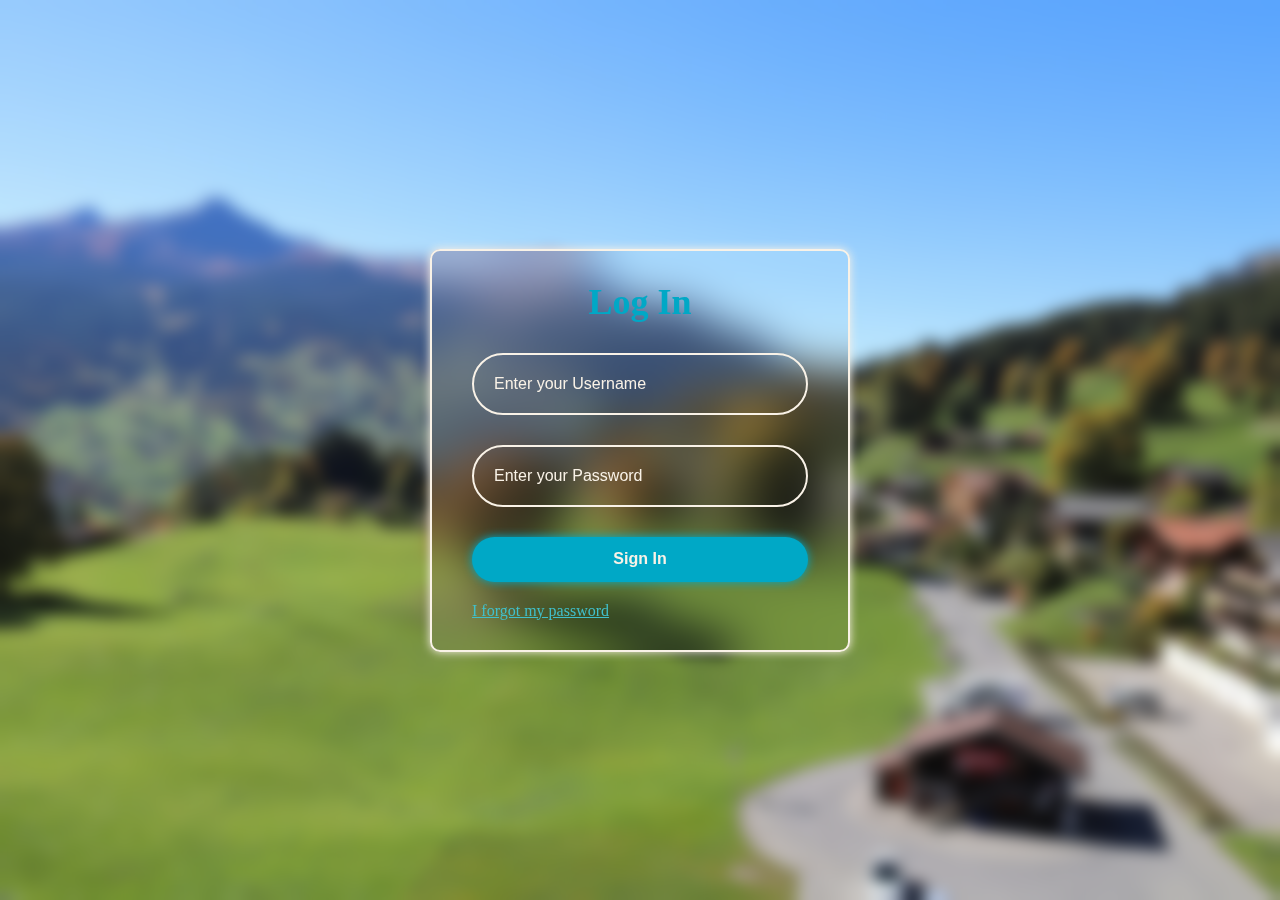
<file: Proyecto/html/index.html>
<!DOCTYPE html>
<html lang="en">
<head>
    <meta charset="UTF-8">
    <meta name="viewport" content="width=device-width, initial-scale=1.0">
    <title>Project</title>
    <link rel="stylesheet" href="../css/login.css">
</head>
<body>
    <div class="wrapper">

        <form action="" class="form">

            <h1 class="title">Log In</h1>
            
            <div class="input">
                <input type="text" placeholder="Enter your Username">
            </div>
            
            <div class="input">
                <input type="password" placeholder="Enter your Password">
                
            </div>
            
            <button class="submit" value="Sign In">Sign In</button>
            <p class="footer"><a href="recover">I forgot my password</a></p>
        </form>
    </div>

    </body>
</html>
</file>
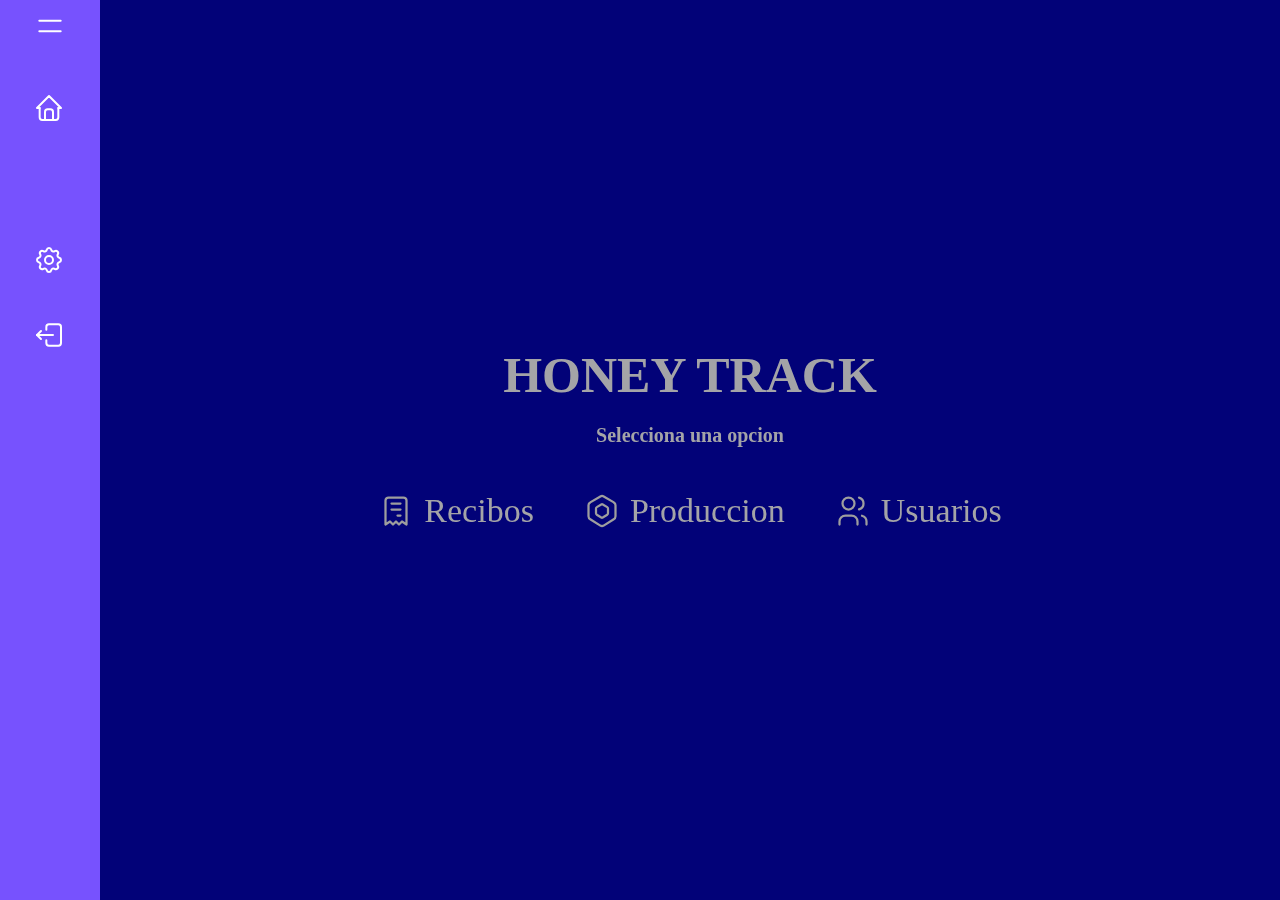
<file: html/adminMain.html>
<!DOCTYPE html>
<html lang="en">
<head>
    <meta charset="UTF-8">
    <meta name="viewport" content="width=device-width, initial-scale=1.0">
    <link rel="stylesheet" href="../css/adminMain.css">
    <link rel="stylesheet" href="../css/loading.css">
    <title>adminMain</title>
</head>
<body>

    <div id="loadingScreen">
        <h1 class="loadingText">Loading</h1>
    </div>

    <nav class="sidebar">
        <div class="logo"> 
            <i id="btn" class="fa-solid fa-bars">
                <svg xmlns="http://www.w3.org/2000/svg" class="icon icon-tabler icon-tabler-menu" width="32" height="32" viewBox="0 0 24 24" stroke-width="1.5" stroke="#ffffff" fill="none" stroke-linecap="round" stroke-linejoin="round">
                <path stroke="none" d="M0 0h24v24H0z" fill="none"/>
                <path d="M4 8l16 0" />
                <path d="M4 16l16 0" />
              </svg>
            </i>
        </div>
        
        <ul class="nav-links">
            <li>
                <a href="../html/adminMain.html">
                    <i class="fa-solid fa-house"><svg xmlns="http://www.w3.org/2000/svg" class="icon icon-tabler icon-tabler-home" width="32" height="32" viewBox="0 0 24 24" stroke-width="1.5" stroke="#ffffff" fill="none" stroke-linecap="round" stroke-linejoin="round">
                        <path stroke="none" d="M0 0h24v24H0z" fill="none"/>
                        <path d="M5 12l-2 0l9 -9l9 9l-2 0" />
                        <path d="M5 12v7a2 2 0 0 0 2 2h10a2 2 0 0 0 2 -2v-7" />
                        <path d="M9 21v-6a2 2 0 0 1 2 -2h2a2 2 0 0 1 2 2v6" />
                      </svg></i>
                    <span>Home</span>
                </a>
            </li>
            <li>
                <a href="#">
                    <i class="fa-solid fa-comment"></i>
                    <span>Message</span>
                </a>
            </li>
            <li>
                <a href="#">
                    <i class="fa-solid fa-sliders">
                        <svg xmlns="http://www.w3.org/2000/svg" class="icon icon-tabler icon-tabler-settings" width="32" height="32" viewBox="0 0 24 24" stroke-width="1.5" stroke="#ffffff" fill="none" stroke-linecap="round" stroke-linejoin="round">
                            <path stroke="none" d="M0 0h24v24H0z" fill="none"/>
                            <path d="M10.325 4.317c.426 -1.756 2.924 -1.756 3.35 0a1.724 1.724 0 0 0 2.573 1.066c1.543 -.94 3.31 .826 2.37 2.37a1.724 1.724 0 0 0 1.065 2.572c1.756 .426 1.756 2.924 0 3.35a1.724 1.724 0 0 0 -1.066 2.573c.94 1.543 -.826 3.31 -2.37 2.37a1.724 1.724 0 0 0 -2.572 1.065c-.426 1.756 -2.924 1.756 -3.35 0a1.724 1.724 0 0 0 -2.573 -1.066c-1.543 .94 -3.31 -.826 -2.37 -2.37a1.724 1.724 0 0 0 -1.065 -2.572c-1.756 -.426 -1.756 -2.924 0 -3.35a1.724 1.724 0 0 0 1.066 -2.573c-.94 -1.543 .826 -3.31 2.37 -2.37c1 .608 2.296 .07 2.572 -1.065z" />
                            <path d="M9 12a3 3 0 1 0 6 0a3 3 0 0 0 -6 0" />
                          </svg>
                    </i>
                    <span>Settings</span>
                </a>
            </li>
            <li>
                <a href="../html/login.html">
                    <i class="fa-solid fa-arrow-right-from-bracket">
                        <svg xmlns="http://www.w3.org/2000/svg" class="icon icon-tabler icon-tabler-logout-2" width="32" height="32" viewBox="0 0 24 24" stroke-width="1.5" stroke="#ffffff" fill="none" stroke-linecap="round" stroke-linejoin="round">
                            <path stroke="none" d="M0 0h24v24H0z" fill="none"/>
                            <path d="M10 8v-2a2 2 0 0 1 2 -2h7a2 2 0 0 1 2 2v12a2 2 0 0 1 -2 2h-7a2 2 0 0 1 -2 -2v-2" />
                            <path d="M15 12h-12l3 -3" />
                            <path d="M6 15l-3 -3" />
                          </svg>
                    </i>
                    <span>Logout</span>
                </a>
            </li>
        </ul>
    </nav>
    <div class="content">

        <h1 class="tittle">HONEY TRACK</h1>
        <h3 class="option">Selecciona una opcion</h3>

        <nav class="menu">
            <a href="receipts">
                <svg xmlns="http://www.w3.org/2000/svg" class="icon icon-tabler icon-tabler-receipt" width="36" height="36" viewBox="0 0 24 24" stroke-width="1.5" stroke="#9e9e9e" fill="none" stroke-linecap="round" stroke-linejoin="round">
                    <path stroke="none" d="M0 0h24v24H0z" fill="none"/>
                    <path d="M5 21v-16a2 2 0 0 1 2 -2h10a2 2 0 0 1 2 2v16l-3 -2l-2 2l-2 -2l-2 2l-2 -2l-3 2m4 -14h6m-6 4h6m-2 4h2" />
                  </svg> Recibos</a>



            <a href="productionMain.html">
                <svg xmlns="http://www.w3.org/2000/svg" class="icon icon-tabler icon-tabler-assembly" width="36" height="36" viewBox="0 0 24 24" stroke-width="1.5" stroke="#9e9e9e" fill="none" stroke-linecap="round" stroke-linejoin="round">
                    <path stroke="none" d="M0 0h24v24H0z" fill="none"/>
                    <path d="M19.875 6.27a2.225 2.225 0 0 1 1.125 1.948v7.284c0 .809 -.443 1.555 -1.158 1.948l-6.75 4.27a2.269 2.269 0 0 1 -2.184 0l-6.75 -4.27a2.225 2.225 0 0 1 -1.158 -1.948v-7.285c0 -.809 .443 -1.554 1.158 -1.947l6.75 -3.98a2.33 2.33 0 0 1 2.25 0l6.75 3.98h-.033z" />
                    <path d="M15.5 9.422c.312 .18 .503 .515 .5 .876v3.277c0 .364 -.197 .7 -.515 .877l-3 1.922a1 1 0 0 1 -.97 0l-3 -1.922a1 1 0 0 1 -.515 -.876v-3.278c0 -.364 .197 -.7 .514 -.877l3 -1.79c.311 -.174 .69 -.174 1 0l3 1.79h-.014z" />
                  </svg> Produccion</a>


            <a href="users.html" id="linkUsers">
                <svg xmlns="http://www.w3.org/2000/svg" class="icon icon-tabler icon-tabler-users" width="36" height="36" viewBox="0 0 24 24" stroke-width="1.5" stroke="#9e9e9e" fill="none" stroke-linecap="round" stroke-linejoin="round">
                    <path stroke="none" d="M0 0h24v24H0z" fill="none"/>
                    <path d="M9 7m-4 0a4 4 0 1 0 8 0a4 4 0 1 0 -8 0" />
                    <path d="M3 21v-2a4 4 0 0 1 4 -4h4a4 4 0 0 1 4 4v2" />
                    <path d="M16 3.13a4 4 0 0 1 0 7.75" />
                    <path d="M21 21v-2a4 4 0 0 0 -3 -3.85" />
                  </svg>Usuarios</a>
        </nav>
    </div>
    
    <script src="../js/sidebar.js"></script>
    <script src="../js/loading.js" defer></script>
</body>
</html>
</file>
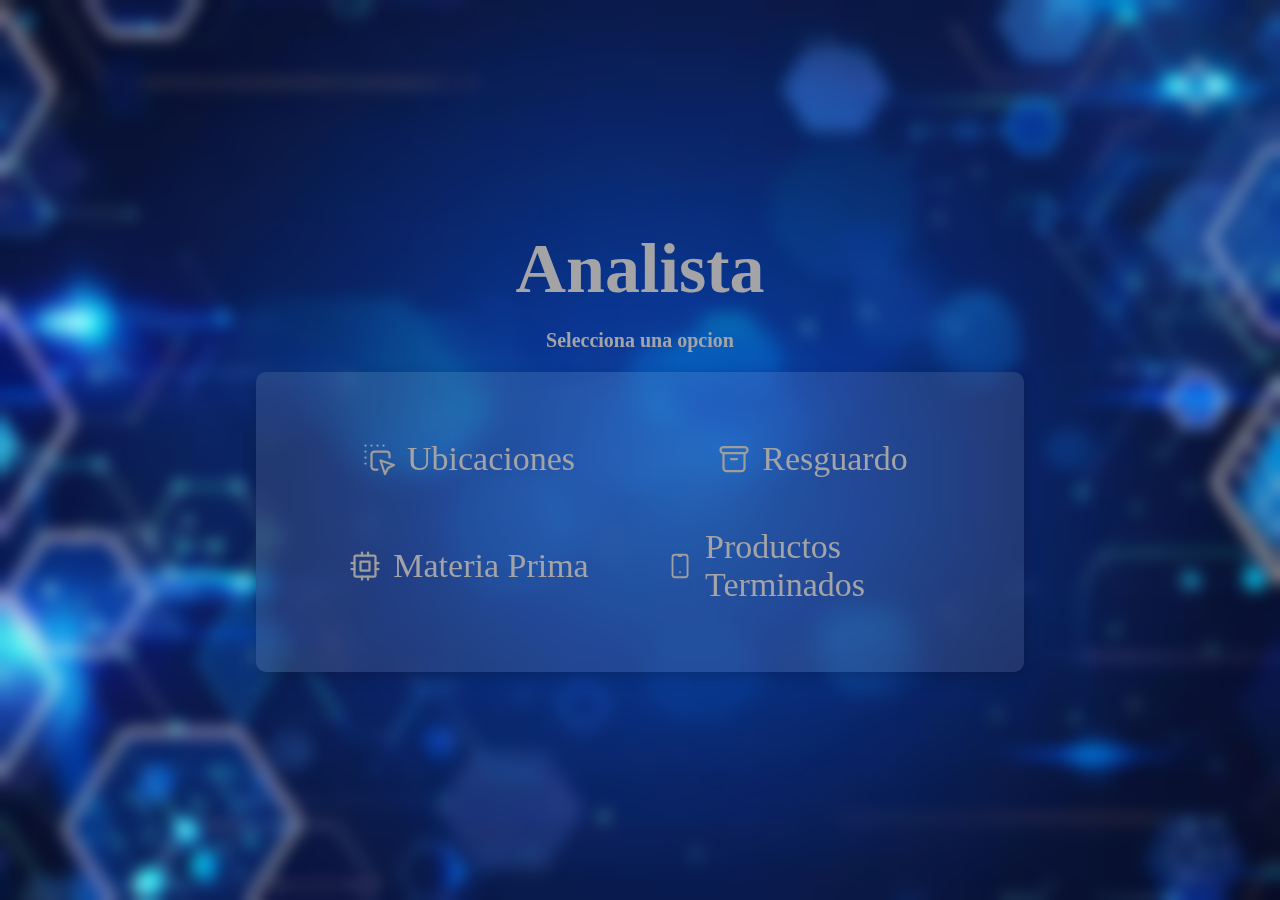
<file: html/analystMain.html>
<!DOCTYPE html>
<html lang="en">
<head>
    <meta charset="UTF-8">
    <meta name="viewport" content="width=device-width, initial-scale=1.0">
    <title>Analyst</title>
    <link rel="stylesheet" href="../css/analyst.css">
</head>
<body>
    <h1 class="tittle">Analista</h1>
    <h3 class="option">Selecciona una opcion</h3>
        <div class="wrapper">
            <nav class="menu">
                <a href="locations">
                    <svg xmlns="http://www.w3.org/2000/svg" class="icon icon-tabler icon-tabler-drag-drop" width="36" height="36" viewBox="0 0 24 24" stroke-width="1.5" stroke="#9e9e9e" fill="none" stroke-linecap="round" stroke-linejoin="round">
                        <path stroke="none" d="M0 0h24v24H0z" fill="none"/>
                        <path d="M19 11v-2a2 2 0 0 0 -2 -2h-8a2 2 0 0 0 -2 2v8a2 2 0 0 0 2 2h2" />
                        <path d="M13 13l9 3l-4 2l-2 4l-3 -9" />
                        <path d="M3 3l0 .01" />
                        <path d="M7 3l0 .01" />
                        <path d="M11 3l0 .01" />
                        <path d="M15 3l0 .01" />
                        <path d="M3 7l0 .01" />
                        <path d="M3 11l0 .01" />
                        <path d="M3 15l0 .01" />
                      </svg> Ubicaciones</a>
                <a href="reguard">
                    <svg xmlns="http://www.w3.org/2000/svg" class="icon icon-tabler icon-tabler-archive" width="36" height="36" viewBox="0 0 24 24" stroke-width="1.5" stroke="#9e9e9e" fill="none" stroke-linecap="round" stroke-linejoin="round">
                        <path stroke="none" d="M0 0h24v24H0z" fill="none"/>
                        <path d="M3 4m0 2a2 2 0 0 1 2 -2h14a2 2 0 0 1 2 2v0a2 2 0 0 1 -2 2h-14a2 2 0 0 1 -2 -2z" />
                        <path d="M5 8v10a2 2 0 0 0 2 2h10a2 2 0 0 0 2 -2v-10" />
                        <path d="M10 12l4 0" />
                      </svg> Resguardo</a>
                <a href="rawMaterial">
                    <svg xmlns="http://www.w3.org/2000/svg" class="icon icon-tabler icon-tabler-cpu" width="36" height="36" viewBox="0 0 24 24" stroke-width="1.5" stroke="#9e9e9e" fill="none" stroke-linecap="round" stroke-linejoin="round">
                        <path stroke="none" d="M0 0h24v24H0z" fill="none"/>
                        <path d="M5 5m0 1a1 1 0 0 1 1 -1h12a1 1 0 0 1 1 1v12a1 1 0 0 1 -1 1h-12a1 1 0 0 1 -1 -1z" />
                        <path d="M9 9h6v6h-6z" />
                        <path d="M3 10h2" />
                        <path d="M3 14h2" />
                        <path d="M10 3v2" />
                        <path d="M14 3v2" />
                        <path d="M21 10h-2" />
                        <path d="M21 14h-2" />
                        <path d="M14 21v-2" />
                        <path d="M10 21v-2" />
                      </svg> Materia Prima</a>
                <a href="finalProd">
                    <svg xmlns="http://www.w3.org/2000/svg" class="icon icon-tabler icon-tabler-device-mobile" width="36" height="36" viewBox="0 0 24 24" stroke-width="1.5" stroke="#9e9e9e" fill="none" stroke-linecap="round" stroke-linejoin="round">
                        <path stroke="none" d="M0 0h24v24H0z" fill="none"/>
                        <path d="M6 5a2 2 0 0 1 2 -2h8a2 2 0 0 1 2 2v14a2 2 0 0 1 -2 2h-8a2 2 0 0 1 -2 -2v-14z" />
                        <path d="M11 4h2" />
                        <path d="M12 17v.01" />
                      </svg> Productos Terminados</a>
            </nav>
        </div>
</body>
</html>
</file>
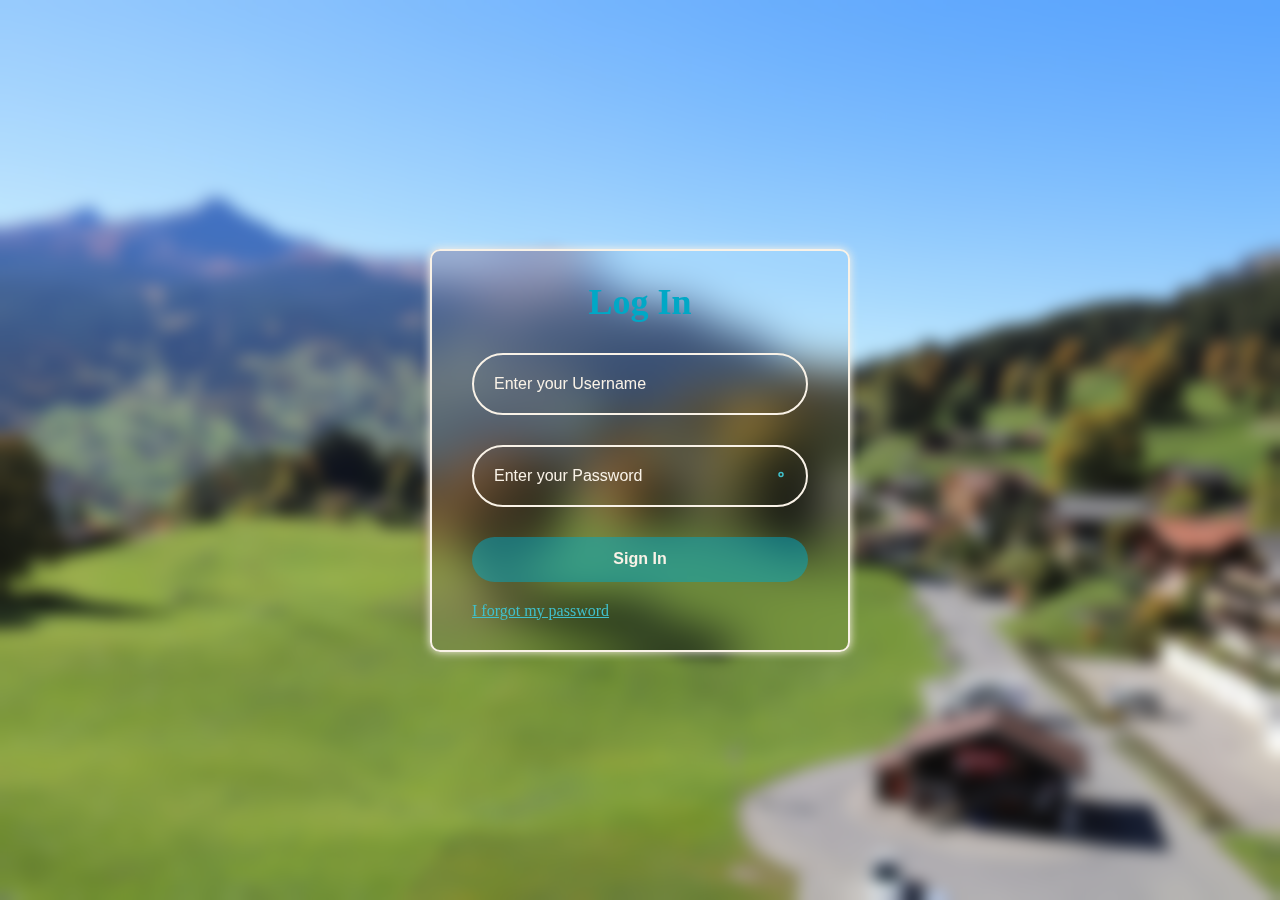
<file: html/login.html>
<!DOCTYPE html>
<html lang="en">
<head>
    <meta charset="UTF-8">
    <meta name="viewport" content="width=device-width, initial-scale=1.0">
    <title>Project</title>
    <link rel="stylesheet" href="../css/login.css">
</head>
<body>


    <div class="wrapper">

        <form action="../php/login.php" class="form" id="login-form">

            <h1 class="title">Log In</h1>
            
            <div class="input">
                <input type="text" id="username" placeholder="Enter your Username">
                <span id="username-error" class="error-message"></span>
            </div>
            
            <div class="input password-container">
                <input type="password" id="password" placeholder="Enter your Password">
                <button type="button" id="toggle-password" class="toggle-password">
                    <svg id="eye-icon" xmlns="http://www.w3.org/2000/svg" class="icon icon-tabler icon-tabler-eye" width="36" height="36" viewBox="0 0 24 24" stroke-width="1.5" stroke="#00abfb" fill="none" stroke-linecap="round" stroke-linejoin="round">
                        <path stroke="none" d="M0 0h24v24H0z" fill="none"/>
                        <path d="M10 12a2 2 0 1 0 4 0a2 2 0 0 0 -4 0" />
                        <path d="M21 12bc-2.4 4 -5.4 6 -9 6c-3.6 0 -6.6 -2 -9 -6c2.4 -4 5.4 -6 9 -6c3.6 0 6.6 2 9 6" />
                    </svg>
                    <svg id="eye-off-icon" xmlns="http://www.w3.org/2000/svg" class="icon icon-tabler icon-tabler-eye-off" width="36" height="36" viewBox="0 0 24 24" stroke-width="1.5" stroke="#00abfb" fill="none" stroke-linecap="round" stroke-linejoin="round" style="display: none;">
                        <path stroke="none" d="M0 0h24v24H0z" fill="none"/>
                        <path d="M10.585 10.587a2 2 0 0 0 2.829 2.828" />
                        <path d="M16.681 16.673a8.717 8.717 0 0 1 -4.681 1.327c-3.6 0 -6.6 -2 -9 -6c1.272 -2.12 2.712 -3.678 4.32 -4.674m2.86 -1.146a9.055 9.055 0 0 1 1.82 -.18c3.6 0 6.6 2 9 6c-.666 1.11 -1.379 2.067 -2.138 2.87" />
                        <path d="M3 3l18 18" />
                    </svg>
                </button>
                <span id="password-error" class="error-message"></span>
            </div>
            
            
            <button class="submit" id="submit-button" value="Sign In" disabled>Sign In</button>
            <p class="footer"><a href="recover">I forgot my password</a></p>
        </form>
    </div>

    <script src="../js/login.js"></script>
</body>
</html>
</file>
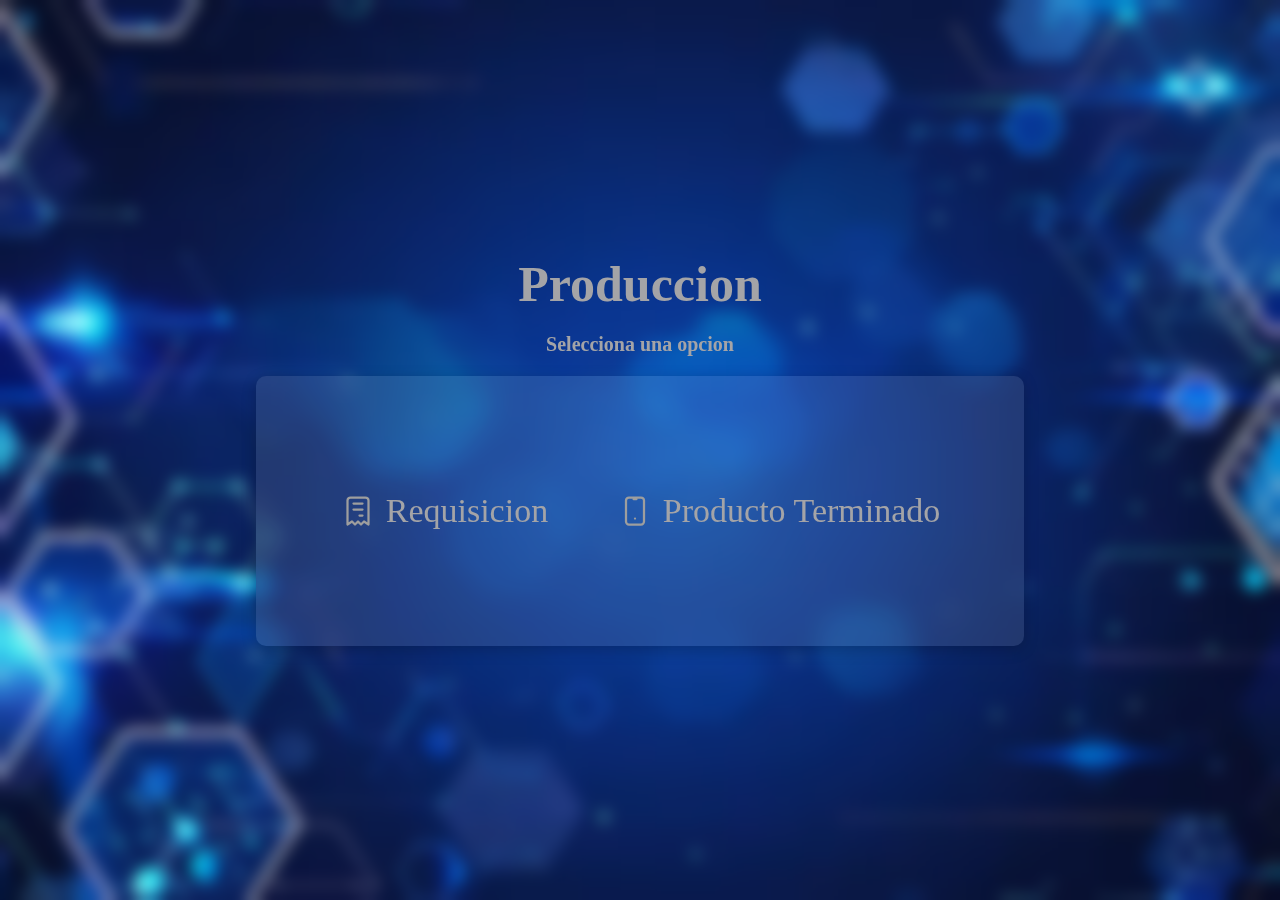
<file: html/productionMain.html>
<!DOCTYPE html>
<html lang="en">
<head>
    <meta charset="UTF-8">
    <meta name="viewport" content="width=device-width, initial-scale=1.0">
    <title>productionMain</title>
    <link rel="stylesheet" href="../css/production.css">
</head>
<body>
    <h1 class="tittle">Produccion</h1>
    <h3 class="option">Selecciona una opcion</h3>
    <div class="wrapper">
        <nav class="menu">
            <a href="">
                <svg xmlns="http://www.w3.org/2000/svg" class="icon icon-tabler icon-tabler-receipt" width="36" height="36" viewBox="0 0 24 24" stroke-width="1.5" stroke="#9e9e9e" fill="none" stroke-linecap="round" stroke-linejoin="round">
                    <path stroke="none" d="M0 0h24v24H0z" fill="none"/>
                    <path d="M5 21v-16a2 2 0 0 1 2 -2h10a2 2 0 0 1 2 2v16l-3 -2l-2 2l-2 -2l-2 2l-2 -2l-3 2m4 -14h6m-6 4h6m-2 4h2" />
                  </svg> Requisicion</a>
            <a href="">
                <svg xmlns="http://www.w3.org/2000/svg" class="icon icon-tabler icon-tabler-device-mobile" width="36" height="36" viewBox="0 0 24 24" stroke-width="1.5" stroke="#9e9e9e" fill="none" stroke-linecap="round" stroke-linejoin="round">
                    <path stroke="none" d="M0 0h24v24H0z" fill="none"/>
                    <path d="M6 5a2 2 0 0 1 2 -2h8a2 2 0 0 1 2 2v14a2 2 0 0 1 -2 2h-8a2 2 0 0 1 -2 -2v-14z" />
                    <path d="M11 4h2" />
                    <path d="M12 17v.01" />
                  </svg> Producto Terminado</a>
        </nav>
    </div>
</body>
</html>
</file>
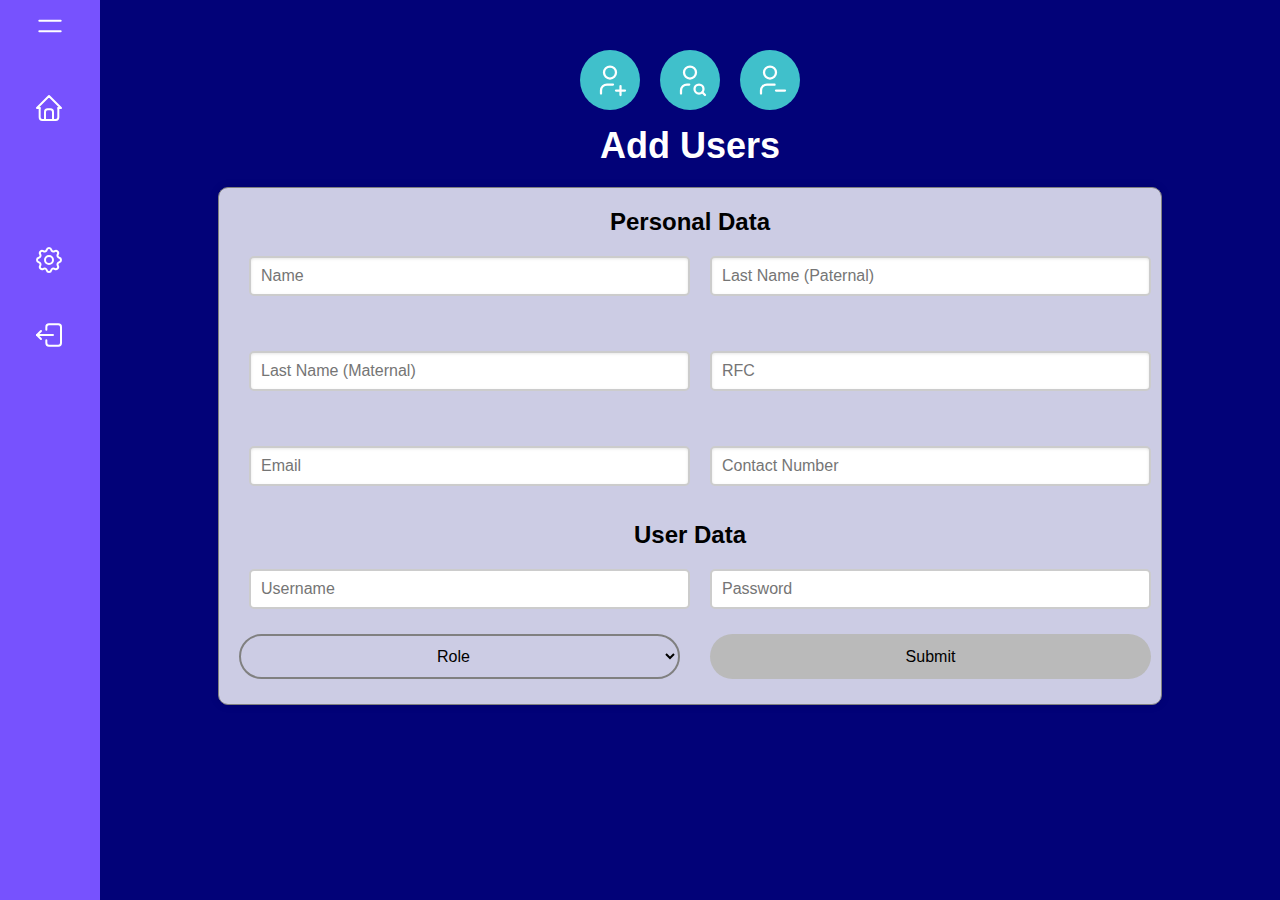
<file: html/users.html>
<!DOCTYPE html>
<html lang="en">
<head>
    <meta charset="UTF-8">
    <meta name="viewport" content="width=device-width, initial-scale=1.0">
    <title>Users</title>
    <link rel="stylesheet" href="../css/users.css">
    <link rel="stylesheet" href="../css/loading.css">
    <script src="../js/loading.js" defer></script>
</head>
<body>

    <div id="loadingScreen">
        <h1 class="loadingText">Loading</h1>
    </div>

    <nav class="sidebar">
        <div class="logo"> 
            <i id="btn" class="fa-solid fa-bars">
                <svg xmlns="http://www.w3.org/2000/svg" class="icon icon-tabler icon-tabler-menu" width="32" height="32" viewBox="0 0 24 24" stroke-width="1.5" stroke="#ffffff" fill="none" stroke-linecap="round" stroke-linejoin="round">
                <path stroke="none" d="M0 0h24v24H0z" fill="none"/>
                <path d="M4 8l16 0" />
                <path d="M4 16l16 0" />
              </svg>
            </i>
        </div>
        
        <ul class="nav-links">
            <li>
                <a href="../html/adminMain.html">
                    <i class="fa-solid fa-house"><svg xmlns="http://www.w3.org/2000/svg" class="icon icon-tabler icon-tabler-home" width="32" height="32" viewBox="0 0 24 24" stroke-width="1.5" stroke="#ffffff" fill="none" stroke-linecap="round" stroke-linejoin="round">
                        <path stroke="none" d="M0 0h24v24H0z" fill="none"/>
                        <path d="M5 12l-2 0l9 -9l9 9l-2 0" />
                        <path d="M5 12v7a2 2 0 0 0 2 2h10a2 2 0 0 0 2 -2v-7" />
                        <path d="M9 21v-6a2 2 0 0 1 2 -2h2a2 2 0 0 1 2 2v6" />
                      </svg></i>
                    <span>Home</span>
                </a>
            </li>
            <li>
                <a href="#">
                    <i class="fa-solid fa-comment"></i>
                    <span>Message</span>
                </a>
            </li>
            <li>
                <a href="#">
                    <i class="fa-solid fa-sliders">
                        <svg xmlns="http://www.w3.org/2000/svg" class="icon icon-tabler icon-tabler-settings" width="32" height="32" viewBox="0 0 24 24" stroke-width="1.5" stroke="#ffffff" fill="none" stroke-linecap="round" stroke-linejoin="round">
                            <path stroke="none" d="M0 0h24v24H0z" fill="none"/>
                            <path d="M10.325 4.317c.426 -1.756 2.924 -1.756 3.35 0a1.724 1.724 0 0 0 2.573 1.066c1.543 -.94 3.31 .826 2.37 2.37a1.724 1.724 0 0 0 1.065 2.572c1.756 .426 1.756 2.924 0 3.35a1.724 1.724 0 0 0 -1.066 2.573c.94 1.543 -.826 3.31 -2.37 2.37a1.724 1.724 0 0 0 -2.572 1.065c-.426 1.756 -2.924 1.756 -3.35 0a1.724 1.724 0 0 0 -2.573 -1.066c-1.543 .94 -3.31 -.826 -2.37 -2.37a1.724 1.724 0 0 0 -1.065 -2.572c-1.756 -.426 -1.756 -2.924 0 -3.35a1.724 1.724 0 0 0 1.066 -2.573c-.94 -1.543 .826 -3.31 2.37 -2.37c1 .608 2.296 .07 2.572 -1.065z" />
                            <path d="M9 12a3 3 0 1 0 6 0a3 3 0 0 0 -6 0" />
                          </svg>
                    </i>
                    <span>Settings</span>
                </a>
            </li>
            <li>
                <a href="../html/login.html">
                    <i class="fa-solid fa-arrow-right-from-bracket">
                        <svg xmlns="http://www.w3.org/2000/svg" class="icon icon-tabler icon-tabler-logout-2" width="32" height="32" viewBox="0 0 24 24" stroke-width="1.5" stroke="#ffffff" fill="none" stroke-linecap="round" stroke-linejoin="round">
                            <path stroke="none" d="M0 0h24v24H0z" fill="none"/>
                            <path d="M10 8v-2a2 2 0 0 1 2 -2h7a2 2 0 0 1 2 2v12a2 2 0 0 1 -2 2h-7a2 2 0 0 1 -2 -2v-2" />
                            <path d="M15 12h-12l3 -3" />
                            <path d="M6 15l-3 -3" />
                          </svg>
                    </i>
                    <span>Logout</span>
                </a>
            </li>
        </ul>
    </nav>
    <div class="content">

        <!-- Button 1 -->
        <nav class="userOption">
            
            <button onclick="showFormat(format1)">
                <svg xmlns="http://www.w3.org/2000/svg" class="icon icon-tabler icon-tabler-user-plus" width="36" height="36" viewBox="0 0 24 24" stroke-width="1.5" stroke="#9e9e9e" fill="none" stroke-linecap="round" stroke-linejoin="round">
                    <path stroke="none" d="M0 0h24v24H0z" fill="none"/>
                    <path d="M8 7a4 4 0 1 0 8 0a4 4 0 0 0 -8 0" />
                    <path d="M16 19h6" />
                    <path d="M19 16v6" />
                    <path d="M6 21v-2a4 4 0 0 1 4 -4h4" />
                </svg>
        </button>
        <!-- Button 2 -->
        <button onclick="showFormat(format2)">
            <svg xmlns="http://www.w3.org/2000/svg" class="icon icon-tabler icon-tabler-user-search" width="36" height="36" viewBox="0 0 24 24" stroke-width="1.5" stroke="#9e9e9e" fill="none" stroke-linecap="round" stroke-linejoin="round">
                <path stroke="none" d="M0 0h24v24H0z" fill="none"/>
                <path d="M8 7a4 4 0 1 0 8 0a4 4 0 0 0 -8 0" />
                <path d="M6 21v-2a4 4 0 0 1 4 -4h1.5" />
                <path d="M18 18m-3 0a3 3 0 1 0 6 0a3 3 0 1 0 -6 0" />
                <path d="M20.2 20.2l1.8 1.8" />
            </svg>
        </button>
        <!-- Button 3 -->
        <button onclick="showFormat(format3)">
            <svg xmlns="http://www.w3.org/2000/svg" class="icon icon-tabler icon-tabler-user-minus" width="36" height="36" viewBox="0 0 24 24" stroke-width="1.5" stroke="#9e9e9e" fill="none" stroke-linecap="round" stroke-linejoin="round">
                <path stroke="none" d="M0 0h24v24H0z" fill="none"/>
                <path d="M8 7a4 4 0 1 0 8 0a4 4 0 0 0 -8 0" />
                <path d="M6 21v-2a4 4 0 0 1 4 -4h4c.348 0 .686 .045 1.009 .128" />
                <path d="M16 19h6" />
            </svg>
        </button>
    </nav>
    
    <div id="format1" class="format" style="display: block;">
        
        <!-- users forms -->
        <form action="" method="post">
            <h1 class="tittleU">Add Users</h1>
            
            <section class="data">
                <div class="addUsers">
                    
                    <h2 class="subtittle">Personal Data</h2>
                    
                        <div class="personalData">
                        
                            <div class="input-container">
                                <input type="text" id="name" class="onlyLetters" placeholder="Name" required>
                                <span id="error-name" class="error">Only Letters are Allowed</span>
                            </div>
                            
                            <div class="input-container">
                                <input type="text" id="ap" class="onlyLetters" placeholder="Last Name (Paternal)" required>
                                <span id="error-ap" class="error">Only Letters are Allowed</span>
                            </div>
                            
                            <div class="input-container">
                                <input type="text" id="am" class="onlyLetters" placeholder="Last Name (Maternal)" required>
                                <span id="error-am" class="error">Only Letters are Allowed</span>
                            </div>
                            
                            <div class="input-container">
                                <input type="text" id="rfc" placeholder="RFC" required>
                                <span id="error-rfc" class="error">RFC Format is not Allowed</span>
                            </div>
                            
                            <div class="input-container">
                                <input type="email" id="email" placeholder="Email" required>
                                <span id="error-email" class="error">Email Format is not Allowed</span>
                            </div>

                            <div class="input-container">
                                <input type="tel" id="phone" placeholder="Contact Number" required>
                                <span id="error-phone" class="error" style="display: none;">Contact Number not Valid</span>
                            </div>
                        </div>

                    <h2 class="subtittle2">User Data</h2>
                        <div class="userData">
                            <input type="text" placeholder="Username" required>
                            
                            <input type="password" placeholder="Password" required>

                            <select class="roles" id="role">
                                <option value="">Role</option>
                                <option value="ADM">Administrador</option>
                                <option value="VER">Verificador</option>
                                <option value="ANA">Analista</option>
                            </select>

                            <input type="submit" class="submit-button">
                        </div>
                </div>
            </section>
                
            </form>
        </div>
        <div id="format2" class="format" style="display: none;"> <!-- Formulario para buscar usuarios -->
            <h2 class="tittleS">Search Users</h2>
            <div class="searchPanel">
                
                <div class="search-container">
                        <input type="search" id="search-bar" placeholder="Nombre o ID" oninput="filtrarUsuarios()" required>
                        <span id="search-icon" class="icon-search"><svg xmlns="http://www.w3.org/2000/svg" class="icon icon-tabler icon-tabler-search" width="20" height="20" viewBox="0 0 24 24" stroke-width="1.5" stroke="#000000" fill="none" stroke-linecap="round" stroke-linejoin="round">
                            <path stroke="none" d="M0 0h24v24H0z" fill="none"/>
                            <path d="M10 10m-7 0a7 7 0 1 0 14 0a7 7 0 1 0 -14 0" />
                            <path d="M21 21l-6 -6" />
                          </svg></span>
                </div>
        </div>
        
        <div id="format3" class="format" style="display: none;"> <!-- Formulario para eliminar usuarios -->
            <h2 class="tittleD">Delete Users</h2>
            <div class="deletePanel">
                
                <div class="search-container">
                            <input type="search" id="search-bar" placeholder="Nombre o ID" required>
                            <span id="search-icon" class="icon-search"><svg xmlns="http://www.w3.org/2000/svg" class="icon icon-tabler icon-tabler-search" width="20" height="20" viewBox="0 0 24 24" stroke-width="1.5" stroke="#000000" fill="none" stroke-linecap="round" stroke-linejoin="round">
                                <path stroke="none" d="M0 0h24v24H0z" fill="none"/>
                                <path d="M10 10m-7 0a7 7 0 1 0 14 0a7 7 0 1 0 -14 0" />
                                <path d="M21 21l-6 -6" />
                            </svg></span>
                    </div>
                </div>
        </div>
        <script src="../js/users.js"></script>
        <script src="../js/sidebar.js"></script>
    </disv>
    </body>
    </html>
</file>
<file: Proyecto/css/login.css>
:root{
    --first: #00a8c6;
    --second: #40c0cb;
    --third: #f9f2e7;
    --fourth: #aee239;
    --fifth: #9fbe00;
}

*{
    margin: 0;
    padding: 0;
    box-sizing: border-box;
    font-family: "Poppins" sans-serif;
}

body{
    display: flex;
    justify-content: center;
    align-items: center;
    min-height: 100vh;
    background: url(../images/fondo2.webp) no-repeat;
    background-size: cover;
    background-position: center;
}
body::before {
    content: '';
    position: absolute;
    top: 0;
    left: 0;
    width: 100%;
    height: 100%;
    backdrop-filter: blur(8px); 
    z-index: -1; 
}
@keyframes borderAnimation {
    0% {
        border-color: var(--third);
        border-width: 3px;
        border-style: solid;
        border-image: linear-gradient(90deg, transparent, transparent) 1;
    }
    50% {
        border-color: transparent;
        border-width: 3px;
        border-style: solid;
        border-image: linear-gradient(90deg, var(--third) 25%, transparent 25%, transparent 75%, var(--third) 75%) 1;
    }
    100% {
        border-color: var(--third);
        border-width: 3px;
        border-style: solid;
        border-image: linear-gradient(90deg, transparent, transparent) 1;
    }
}
.wrapper{
    border: 2px solid var(--third);
    box-shadow: 0 0 10px 0 var(--third);
    width: 420px;
    backdrop-filter: blur(20px);
    border-radius: 10px;
    padding: 30px 40px;
    background: transparent;
    color: var(--third);
    position: relative;
    overflow: hidden; 
    animation: borderAnimation 2s linear infinite;
}
.title{
    font-size: 36px;
    text-align: center;
    color: var(--first);
    margin-bottom: 20px;
}
.submit{
    width: 100%;
    height: 45px;
    background: var(--first);
    border: none;
    outline: none;
    border-radius: 40px;
    box-shadow: 0 0 10px var(--first);
    cursor: pointer;
    font-size: 16px;
    color: var(--third);
    font-weight: 600;
}
.input{
    width: 100%;
    height: 100%;
    background: transparent;
    margin: 30px 0;
}
.input input{
    width: 100%;
    height: 100%;
    background: transparent;
    border: none;
    outline: none;
    border: 2px solid var(--third);
    border-radius: 40px;
    font-size: 16px;
    color: var(--third);
    padding: 20px 45px 20px 20px;
}
.input input::placeholder{
    color: var(--third);
}
.footer{
    width: 100%;
    display: flex;
    justify-content: flex-start;
    margin-top: 20px;
}
.footer a{
    color: var(--second);
    
}

@media (max-width: 768px) {
    .wrapper {
        width: 90%;
        padding: 20px;
    }
    
    .title {
        font-size: 28px;
    }
    
    .submit {
        height: 40px;
        font-size: 14px;
    }
    
    .input input {
        font-size: 14px;
        padding: 15px 30px 15px 15px;
    }
}

@media (max-width: 480px) {
    .wrapper {
        width: 95%;
        padding: 15px;
    }
    
    .title {
        font-size: 24px;
    }
    
    .submit {
        height: 35px;
        font-size: 12px;
    }
    
    .input input {
        font-size: 12px;
        padding: 10px 25px 10px 10px;
    }
}
</file>
<file: css/adminMain.css>
:root {
    --blueLight: #a4dbe4;
    --orange: #fa990e;
    --yellow: #fecc47;
    --greenLight: #5b8d27;
    --greenDark: #114b0b;
    --gray: rgb(164, 164, 167);
    --grayDark: rgb(105, 103, 103);
}

* {
    margin: 0;
    padding: 0;
    box-sizing: border-box;
    font-family: "Poppins", sans-serif;
}

body {
    display: flex;
    flex-direction: column;
    justify-content: center;
    align-items: center;
    min-height: 100vh;
    background: rgb(2, 2, 120); /* url(../images/fondoMainMenu.webp) no-repeat center center */
    background-size: cover;
    position: relative;
}

body::before {
    content: '';
    position: absolute;
    top: 0;
    left: 0;
    width: 100%;
    height: 100%;
    backdrop-filter: blur(8px); 
    z-index: -1;
}

.tittle {
    font-size: 50px;
    color: var(--gray);
    margin-bottom: 20px;
    text-align: center;
    z-index: 1;
    font-family: 'Times New Roman', Times, serif;
}
.option{
    text-align: center;
    color: var(--gray);
    font-size: 20px;
    margin-bottom: 20px;
    font-family: 'Times New Roman', Times, serif;
}

.wrapper {
    display: flex;
    flex-direction: column;
    align-items: center;
    justify-content: center;
    background: rgba(255, 255, 255, 0.1);
    padding: 40px;
    border-radius: 10px;
    backdrop-filter: blur(10px);
    box-shadow: 0 4px 15px rgba(0, 0, 0, 0.2);
    width: 60vw; /* Ancho más grande para acomodar el menú horizontal */
    height: 30vh; /* Altura más pequeña para acomodar el contenido */
}

.menu {
    display: flex;
    flex-direction: row; /* Coloca los enlaces en fila */
    align-items: center; /* Centra verticalmente */
    justify-content: space-evenly; /* Espacio igual entre los elementos */
    width: 100%;
}

.menu a {
    display: flex;
    align-items: center;
    justify-content: center;
    text-decoration: none;
    color: var(--gray);
    font-size: 34px;
    padding: 15px;
    margin: 10px;
    background-color: transparent;
    border-radius: 5px;
    transition: background 0.3s ease;
    font-family: 'Times New Roman', Times, serif;
}

.menu a:hover {
    background-color: var(--grayDark);
    border-radius: 20px;
}

.menu a svg {
    margin-right: 10px; /* Espacio entre el icono y el texto */
}
* {
    padding: 0;
    margin: 0;
    box-sizing: border-box;
    font-family: "Poppins", sans-serif;
}

.sidebar {
    background-color: #7752fe;
    position: absolute;
    top: 0;
    left: 0;
    width: 100px;
    height: 100vh;
    transition: all .3s ease;
    padding: 0.6rem 0.8rem;
    display: flex;
    flex-direction: column;
    align-items: center;
}

.sidebar.active {
    width: 220px;
}


#btn {
    color: #fff;
    font-size: 24px;
    transition: all .5s ease;
    cursor: pointer;
}

.nav-links {
    position: relative;
    margin-top: 2em;
    width: 100%;
    display: flex;
    flex-direction: column;
    align-items: center;
}

.nav-links li {
    position: relative;
    height: 50px;
    list-style-type: none;
    margin: 0.8em auto;
    width: 90%;
}

.nav-links a {
    border-radius: 15px;
    height: 100%;
    width: 100%;
    color: white;
    display: flex;
    align-items: center;
    text-decoration: none;
}

.nav-links li span {
    opacity: 0;
}

.sidebar.active .nav-links li span {
    opacity: 1;
}

.nav-links li a:hover {
    background-color: white;
    color: black;
}

.nav-links li a i {
    min-width: 65px;
    text-align: center;
    height: 50px;
    border-radius: 12px;
    line-height: 50px;
}
.content {
    transition: margin-left 0.3s ease; /* Suaviza el movimiento */
    margin-left: 100px; /* Margen inicial, puede ajustarse según el ancho de la barra lateral */
}

.sidebar.active + .content {
    margin-left: 220px; /* Ajusta según el ancho de la barra lateral activa */
}
</file>
<file: css/loading.css>
#loadingScreen {
    display: none;
    position: fixed;
    top: 0;
    left: 0;
    width: 100%;
    height: 100%;
    background: rgba(255, 255, 255, 0.8);
    justify-content: center;
    align-items: center;
    z-index: 999;
    animation: fadeIn 0.5s ease; /* Animación para la aparición */
}

@keyframes fadeIn {
    from {
        opacity: 0;
    }
    to {
        opacity: 1;
    }
}

.loadingText {
    font-size: 2rem;
    color: #333;
    animation: bounce 1s infinite; /* Animación de rebote */
}

@keyframes bounce {
    0%, 20%, 50%, 80%, 100% {
        transform: translateY(0);
    }
    40% {
        transform: translateY(-20px);
    }
    60% {
        transform: translateY(-10px);
    }
}
</file>
<file: css/analyst.css>
:root {
    --blueLight: #a4dbe4;
    --orange: #fa990e;
    --yellow: #fecc47;
    --greenLight: #5b8d27;
    --greenDark: #114b0b;
    --gray: rgb(164, 164, 167);
    --grayDark: rgb(105, 103, 103);
}

* {
    margin: 0;
    padding: 0;
    box-sizing: border-box;
    font-family: "Poppins", sans-serif;
}

body {
    display: flex;
    flex-direction: column;
    justify-content: center;
    align-items: center;
    min-height: 100vh;
    background: url(../images/fondoMainMenu.webp) no-repeat center center;
    background-size: cover;
    position: relative;
}

body::before {
    content: '';
    position: absolute;
    top: 0;
    left: 0;
    width: 100%;
    height: 100%;
    backdrop-filter: blur(8px); 
    z-index: -1;
}

.tittle {
    font-size: 70px;
    color: var(--gray);
    margin-bottom: 20px;
    text-align: center;
    z-index: 1;
    font-family: 'Times New Roman', Times, serif;
}
.option{
    text-align: center;
    color: var(--gray);
    font-size: 20px;
    margin-bottom: 20px;
    font-family: 'Times New Roman', Times, serif;
}

.wrapper {
    display: flex;
    flex-direction: column;
    align-items: center;
    justify-content: center;
    background: rgba(255, 255, 255, 0.1);
    padding: 40px;
    border-radius: 10px;
    backdrop-filter: blur(10px);
    box-shadow: 0 4px 15px rgba(0, 0, 0, 0.2);
    width: 60vw;
    height: 300px; 
}

.menu {
    display: grid;
    grid-template-columns: repeat(2, 1fr);
    align-items: center;
    justify-content: space-evenly; 
    width: 100%;
}

.menu a {
    display: flex;
    align-items: center;
    justify-content: center;
    text-decoration: none;
    color: var(--gray);
    font-size: 34px;
    padding: 15px;
    margin: 10px;
    background-color: transparent;
    border-radius: 5px;
    transition: background 0.3s ease;
    font-family: 'Times New Roman', Times, serif;
}

.menu a:hover {
    background-color: var(--grayDark);
    border-radius: 20px;
}

.menu a svg {
    margin-right: 10px; 
}
</file>
<file: css/login.css>
:root{
    --first: #00a8c6;
    --second: #40c0cb;
    --third: #f9f2e7;
    --fourth: #aee239;
    --fifth: #9fbe00;
}

*{
    margin: 0;
    padding: 0;
    box-sizing: border-box;
    font-family: "Poppins" sans-serif;
}

body{
    display: flex;
    justify-content: center;
    align-items: center;
    min-height: 100vh;
    background: url(../images/fondo2.webp) no-repeat;
    background-size: cover;
    background-position: center;
}
body::before {
    content: '';
    position: absolute;
    top: 0;
    left: 0;
    width: 100%;
    height: 100%;
    backdrop-filter: blur(8px); 
    z-index: -1; 
}
@keyframes borderAnimation {
    0% {
        border-color: var(--third);
        border-width: 3px;
        border-style: solid;
        border-image: linear-gradient(90deg, transparent, transparent) 1;
    }
    50% {
        border-color: transparent;
        border-width: 3px;
        border-style: solid;
        border-image: linear-gradient(90deg, var(--third) 25%, transparent 25%, transparent 75%, var(--third) 75%) 1;
    }
    100% {
        border-color: var(--third);
        border-width: 3px;
        border-style: solid;
        border-image: linear-gradient(90deg, transparent, transparent) 1;
    }
}
.wrapper{
    border: 2px solid var(--third);
    box-shadow: 0 0 10px 0 var(--third);
    width: 420px;
    backdrop-filter: blur(20px);
    border-radius: 10px;
    padding: 30px 40px;
    background: transparent;
    color: var(--third);
    position: relative;
    overflow: hidden; 
    animation: borderAnimation 2s linear infinite;
}
.title{
    font-size: 36px;
    text-align: center;
    color: var(--first);
    margin-bottom: 20px;
}
.submit{
    width: 100%;
    height: 45px;
    background: var(--first);
    border: none;
    outline: none;
    border-radius: 40px;
    box-shadow: 0 0 10px var(--first);
    cursor: pointer;
    font-size: 16px;
    color: var(--third);
    font-weight: 600;
}
.input{
    width: 100%;
    height: 100%;
    background: transparent;
    margin: 30px 0;
}
.input input{
    width: 100%;
    height: 100%;
    background: transparent;
    border: none;
    outline: none;
    border: 2px solid var(--third);
    border-radius: 40px;
    font-size: 16px;
    color: var(--third);
    padding: 20px 45px 20px 20px;
}
.input input::placeholder{
    color: var(--third);
}
.footer{
    width: 100%;
    display: flex;
    justify-content: flex-start;
    margin-top: 20px;
}
.footer a{
    color: var(--second);
    
}
.password-container {
    position: relative;
}
.toggle-password {
    position: absolute;
    right: 10px;
    top: 50%;
    transform: translateY(-50%);
    background: transparent;
    border: none;
    padding: 5px;
    cursor: pointer;
}
.toggle-password:hover svg{
    stroke: var(--first);
}
.toggle-password svg {
    width: 24px;
    height: 24px;
    stroke: var(--second);
    transition: stroke 0.3s ease;
}
.submit:disabled {
    background: rgba(0, 168, 198, 0.5); 
    box-shadow: none;
    cursor: not-allowed;
}
.submit:enabled {
    background: var(--first);
    box-shadow: 0 0 10px var(--first);
    cursor: pointer;
}
</file>
<file: css/production.css>
:root {
    --blueLight: #a4dbe4;
    --orange: #fa990e;
    --yellow: #fecc47;
    --greenLight: #5b8d27;
    --greenDark: #114b0b;
    --gray: rgb(164, 164, 167);
    --grayDark: rgb(105, 103, 103);
}

* {
    margin: 0;
    padding: 0;
    box-sizing: border-box;
    font-family: "Poppins", sans-serif;
}

body {
    display: flex;
    flex-direction: column;
    justify-content: center;
    align-items: center;
    min-height: 100vh;
    background: url(../images/fondoMainMenu.webp) no-repeat center center;
    background-size: cover;
    position: relative;
}

body::before {
    content: '';
    position: absolute;
    top: 0;
    left: 0;
    width: 100%;
    height: 100%;
    backdrop-filter: blur(8px); 
    z-index: -1;
}

.tittle {
    font-size: 50px;
    color: var(--gray);
    margin-bottom: 20px;
    text-align: center;
    z-index: 1;
    font-family: 'Times New Roman', Times, serif;
}
.option{
    text-align: center;
    color: var(--gray);
    font-size: 20px;
    margin-bottom: 20px;
    font-family: 'Times New Roman', Times, serif;
}

.wrapper {
    display: flex;
    flex-direction: column;
    align-items: center;
    justify-content: center;
    background: rgba(255, 255, 255, 0.1);
    padding: 40px;
    border-radius: 10px;
    backdrop-filter: blur(10px);
    box-shadow: 0 4px 15px rgba(0, 0, 0, 0.2);
    width: 60vw; /* Ancho más grande para acomodar el menú horizontal */
    height: 30vh; /* Altura más pequeña para acomodar el contenido */
}

.menu {
    display: flex;
    flex-direction: row; /* Coloca los enlaces en fila */
    align-items: center; /* Centra verticalmente */
    justify-content: space-evenly; /* Espacio igual entre los elementos */
    width: 100%;
}

.menu a {
    display: flex;
    align-items: center;
    justify-content: center;
    text-decoration: none;
    color: var(--gray);
    font-size: 34px;
    padding: 15px;
    margin: 10px;
    background-color: transparent;
    border-radius: 5px;
    transition: background 0.3s ease;
    font-family: 'Times New Roman', Times, serif;
}

.menu a:hover {
    background-color: var(--grayDark);
    border-radius: 20px;
}

.menu a svg {
    margin-right: 10px; /* Espacio entre el icono y el texto */
}
</file>
<file: css/users.css>
/* Estilo para el mensaje de error */
.error {
    color: red;
    font-size: 14px;
    display: none;
    position: absolute; /* Hacer que el error flote sobre el input */
    background-color: #ffe6e6; /* Fondo claro para mejorar la visibilidad */
    border: 1px solid red;
    padding: 5px;
    border-radius: 5px;
    top: -25px; /* Colocar el mensaje por encima del input */
    left: 10px; /* Ajuste horizontal para alinearlo con el input */
    z-index: 1000; /* Asegura que se mantenga sobre otros elementos */
    white-space: nowrap; /* Evita que el texto del mensaje de error se divida en varias líneas */
    box-shadow: 0px 4px 8px rgba(0, 0, 0, 0.1); /* Añadir sombra para que se vea más flotante */
}
.input-container {
    position: relative; /* Esto permite que el error sea absoluto respecto a este contenedor */
    margin-bottom: 30px; /* Añadir espacio debajo del input */
}

/* Estilo para los inputs generales */
input {
    padding: 10px;
    font-size: 16px;
    margin-bottom: 5px;
    width: 100%; /* Se asegura que el input no exceda el ancho del contenedor */
    height: 40px;
    border: 2px solid #ccc;
    border-radius: 5px;
    margin-left: 10px;
    margin-right: 10px;
    box-sizing: border-box; /* Asegura que padding y border estén incluidos en el width */
}

/* Fondo del body */
body {
    background: rgb(2, 2, 120); /* Por si se quiere usar despues... url(../images/fondoMainMenu.webp) */
    background-size: cover;
    background-position: center;
    font-family: Arial, sans-serif;
}
.roles{
    border-radius: 50px;
}
/* Estilo para el contenedor de botones de navegación */
.userOption {
    display: flex;
    justify-content: center; /* Centra el menú de navegación */
    margin-top: 50px;
    margin-bottom: 15px;
    gap: 20px; /* Espacio entre los botones */
}

/* Estilo individual para los botones del menú de navegación */
.userOption button {
    background-color: #40c0cb;
    border: none;
    border-radius: 50%;
    width: 60px;
    height: 60px;
    display: flex;
    justify-content: center;
    align-items: center;
    cursor: pointer;
    transition: background-color 0.3s ease;
}

.userOption button:hover {
    background-color: #00a8c6; /* Cambia de color al pasar el cursor */
}

.userOption svg {
    stroke: white;
}

/* Título principal */
.tittleU {
    text-align: center;
    color: white;
    font-size: 36px;
    margin-bottom: 20px;
}

/* Estilo para el contenedor del formulario */
.addUsers {
    border: 1px solid gray;
    width: 80%; /* Ajustado para que no sea tan ancho */
    max-width: 1200px;
    height: auto;
    margin: 0 auto; /* Centra el contenedor */
    padding: 20px;
    background-color: rgba(255, 255, 255, 0.8); /* Fondo blanco semi-transparente */
    border-radius: 10px;
    box-shadow: 0 0 10px rgba(0, 0, 0, 0.1);
}

/* Subtítulo de la sección */
.subtittle {
    font-size: 24px;
    color: #000000;
    margin-bottom: 20px;
    text-align: center;
}

/* Diseño del formulario con dos columnas */
.personalData {
    display: grid;
    grid-template-columns: repeat(2, 1fr); /* Crea dos columnas iguales */
    gap: 20px; /* Espacio entre los inputs */
    width: 100%; /* Asegura que el contenedor ocupe todo el ancho disponible */
    box-sizing: border-box; /* Incluye padding y border dentro del width */
}

/* Estilo para los inputs dentro de personalData */
.personalData input {
    width: 100%; /* Se asegura que el input no exceda el ancho del contenedor */
    padding: 10px;
    font-size: 16px;
    height: 40px;
    border: 2px solid #ccc;
    border-radius: 5px;
    box-shadow: inset 0 1px 3px rgba(0, 0, 0, 0.1); /* Sombra interna */
    box-sizing: border-box; /* Asegura que padding y border estén incluidos en el width */
}

/* Mejora del aspecto del input focus */
input:focus {
    border-color: #40c0cb;
    outline: none;
    box-shadow: 0 0 5px rgba(64, 192, 203, 0.5);
}

/* Ajuste de la sección de datos de usuario */
.userData {
    display: grid;
    grid-template-columns: repeat(2, 1fr); /* Crea dos columnas iguales */
    gap: 20px; /* Espacio entre los inputs */
    width: 100%; /* Asegura que el contenedor ocupe todo el ancho disponible */
    box-sizing: border-box;

}
.dataUser input{
    padding: 10px;
    font-size: 16px;
    height: 40px;
    border: 2px solid #ccc;
    border-radius: 5px;
    box-shadow: inset 0 1px 3px rgba(0, 0, 0, 0.1); /* Sombra interna */
    box-sizing: border-box; 
}
.subtittle2{
    font-size: 24px;
    color: #000000;
    margin-bottom: 20px;
    text-align: center;
}

.roles {
    width: 100%; /* Que ocupe todo el ancho disponible */
    height: 45px; /* Altura igual que los inputs */
    background: transparent; /* Fondo transparente */
    border: 2px solid gray; /* Borde del mismo color que los inputs */
    border-radius: 40px; /* Bordes redondeados */
    padding: 10px; /* Espaciado interno */
    font-size: 16px; /* Tamaño de fuente */
    color: var(--third); /* Color del texto */
    text-align: center;
    cursor:pointer;
}

.submit-button {
    width: 100%; /* Que ocupe todo el ancho disponible */
    height: 45px; /* Altura igual que los inputs */
    background: rgb(186, 186, 186); /* Color de fondo definido en tu paleta */
    border: none; /* Sin borde */
    border-radius: 40px; /* Bordes redondeados */
    color: var(--third); /* Color del texto definido en tu paleta */
    cursor: pointer; /* Cambiar cursor al pasar el mouse */
    font-size: 16px; /* Tamaño de fuente */
    transition: background-color 0.3s; /* Transición suave para el color de fondo */
}

.submit-button:hover {
    background-color: rgb(143, 141, 141); /* Cambia el color al pasar el mouse */
}

* {
    padding: 0;
    margin: 0;
    box-sizing: border-box;
    font-family: "Poppins", sans-serif;
}

.sidebar {
    background-color: #7752fe;
    position: absolute;
    top: 0;
    left: 0;
    width: 100px;
    height: 100vh;
    transition: all .3s ease;
    padding: 0.6rem 0.8rem;
    display: flex;
    flex-direction: column;
    align-items: center;
}

.sidebar.active {
    width: 220px;
}


#btn {
    color: #fff;
    font-size: 24px;
    transition: all .5s ease;
    cursor: pointer;
}

.nav-links {
    position: relative;
    margin-top: 2em;
    width: 100%;
    display: flex;
    flex-direction: column;
    align-items: center;
}

.nav-links li {
    position: relative;
    height: 50px;
    list-style-type: none;
    margin: 0.8em auto;
    width: 90%;
}

.nav-links a {
    border-radius: 15px;
    height: 100%;
    width: 100%;
    color: white;
    display: flex;
    align-items: center;
    text-decoration: none;
}

.nav-links li span {
    opacity: 0;
}

.sidebar.active .nav-links li span {
    opacity: 1;
}

.nav-links li a:hover {
    background-color: white;
    color: black;
}

.nav-links li a i {
    min-width: 65px;
    text-align: center;
    height: 50px;
    border-radius: 12px;
    line-height: 50px;
}
.content {
    transition: margin-left 0.3s ease; /* Suaviza el movimiento */
    margin-left: 100px; /* Margen inicial, puede ajustarse según el ancho de la barra lateral */
}

.sidebar.active + .content {
    margin-left: 220px; /* Ajusta según el ancho de la barra lateral activa */
}
.searchPanel{
    border: 1px solid gray;
    width: 80%; /* Ajustado para que no sea tan ancho */
    max-width: 1200px;
    height: auto;
    margin: 0 auto; /* Centra el contenedor */
    padding: 20px;
    background-color: rgba(255, 255, 255, 0.8); /* Fondo blanco semi-transparente */
    border-radius: 10px;
    box-shadow: 0 0 10px rgba(0, 0, 0, 0.1);
}
.tittleS{
    text-align: center;
    color: white;
    font-size: 36px;
    margin-bottom: 20px;
}
.deletePanel{
    border: 1px solid gray;
    width: 80%; /* Ajustado para que no sea tan ancho */
    max-width: 1200px;
    height: auto;
    margin: 0 auto; /* Centra el contenedor */
    padding: 20px;
    background-color: rgba(255, 255, 255, 0.8); /* Fondo blanco semi-transparente */
    border-radius: 10px;
    box-shadow: 0 0 10px rgba(0, 0, 0, 0.1);
}
.tittleD{
    text-align: center;
    color: white;
    font-size: 36px;
    margin-bottom: 20px;
}
.search-container {
    display: flex;
    align-items: center;
    position: relative;
}

#search-bar {
    width: 0;
    padding: 0;
    border: none;
    background-color: transparent;
    transition: width 0.7s ease, padding 0.3s ease;
    color: #000;
    font-size: 16px;
    border-bottom: 2px solid #000;
    outline: none;
}

.icon-search {
    cursor: pointer;
    font-size: 20px;
    margin-left: 10px;
    color: #000;
}

/* Expande la barra de búsqueda cuando se pasa el cursor sobre el contenedor */
.search-container:hover #search-bar {
    width: 200px;
    padding: 5px;
    background-color: transparent;
}
    
@media (max-width: 768px) {
    #search-bar {
        width: 0;
    }

    .search-container:hover #search-bar {
        width: 150px;
    }

    #search-bar::placeholder {
        display: none; /* Esconde el texto en versión pequeña */
    }

    .search-container:hover #search-bar::placeholder {
        display: block; /* Muestra el texto cuando está expandido */
    }
}
</file>
